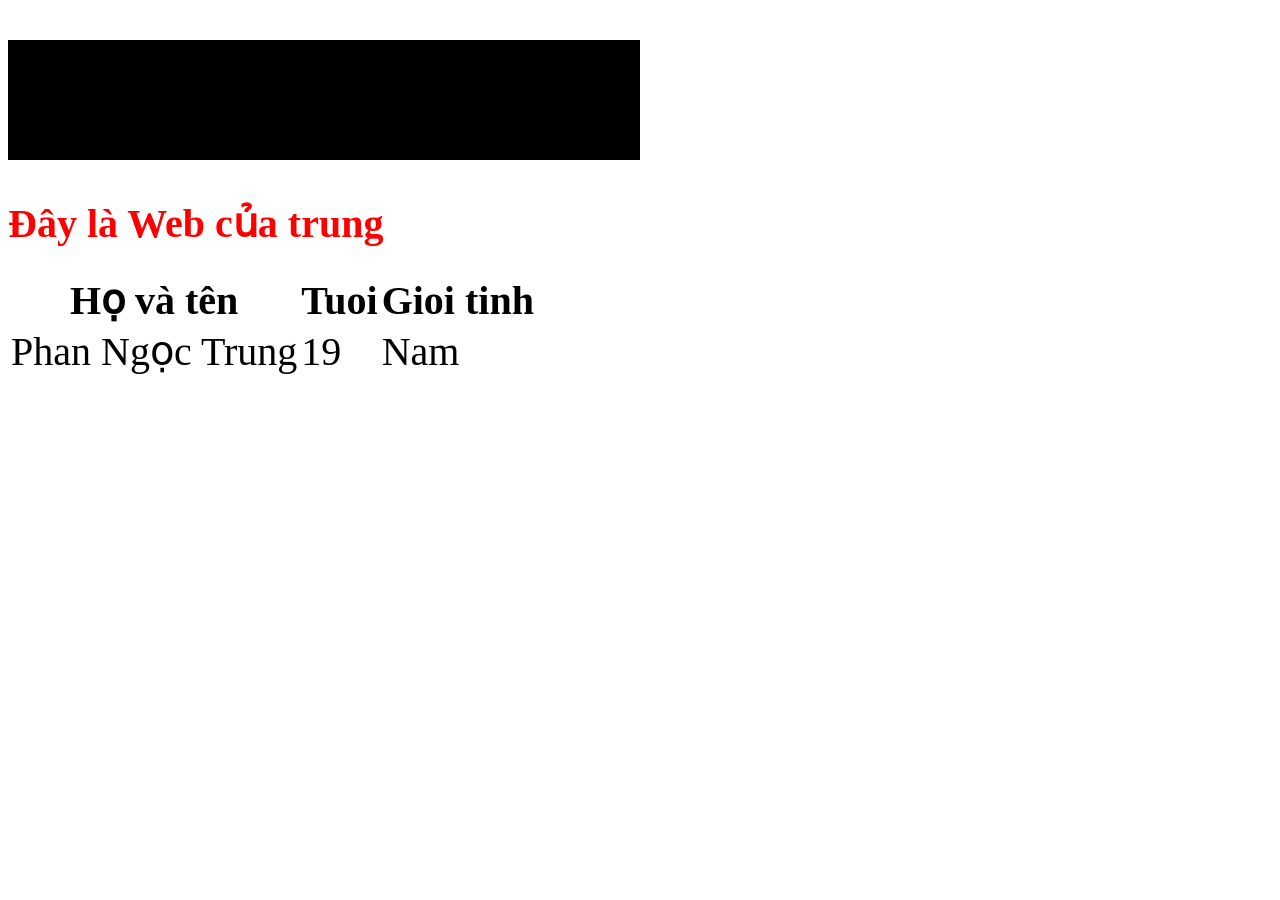
<file: index.html>
<!DOCTYPE html>
<html lang="vi">

<head>
    <link rel="stylesheet" href="style.css">
    <meta charset="UTF-8">
    <meta name="viewport" content="width=device-width, initial-scale=1.0">
    <title>Document</title>
    <style>
        html {
            font-size: 40px;
        }

        #abc {
            width: 50%;
            height: 3rem;
            background-color: black;
        }
    </style>
</head>

<body>
    <p id="abc"></p>
    <h1>Đây là Web của trung</h1>
    <table>
        <thead>
            <th>Họ và tên</th>
            <th>Tuoi</th>
            <th>Gioi tinh</th>
        </thead>
        <tbody>
            <tr>
                <td>Phan Ngọc Trung</td>
                <td>19</td>
                <td>Nam</td>
            </tr>
        </tbody>
    </table>

</body>

</html>
</file>
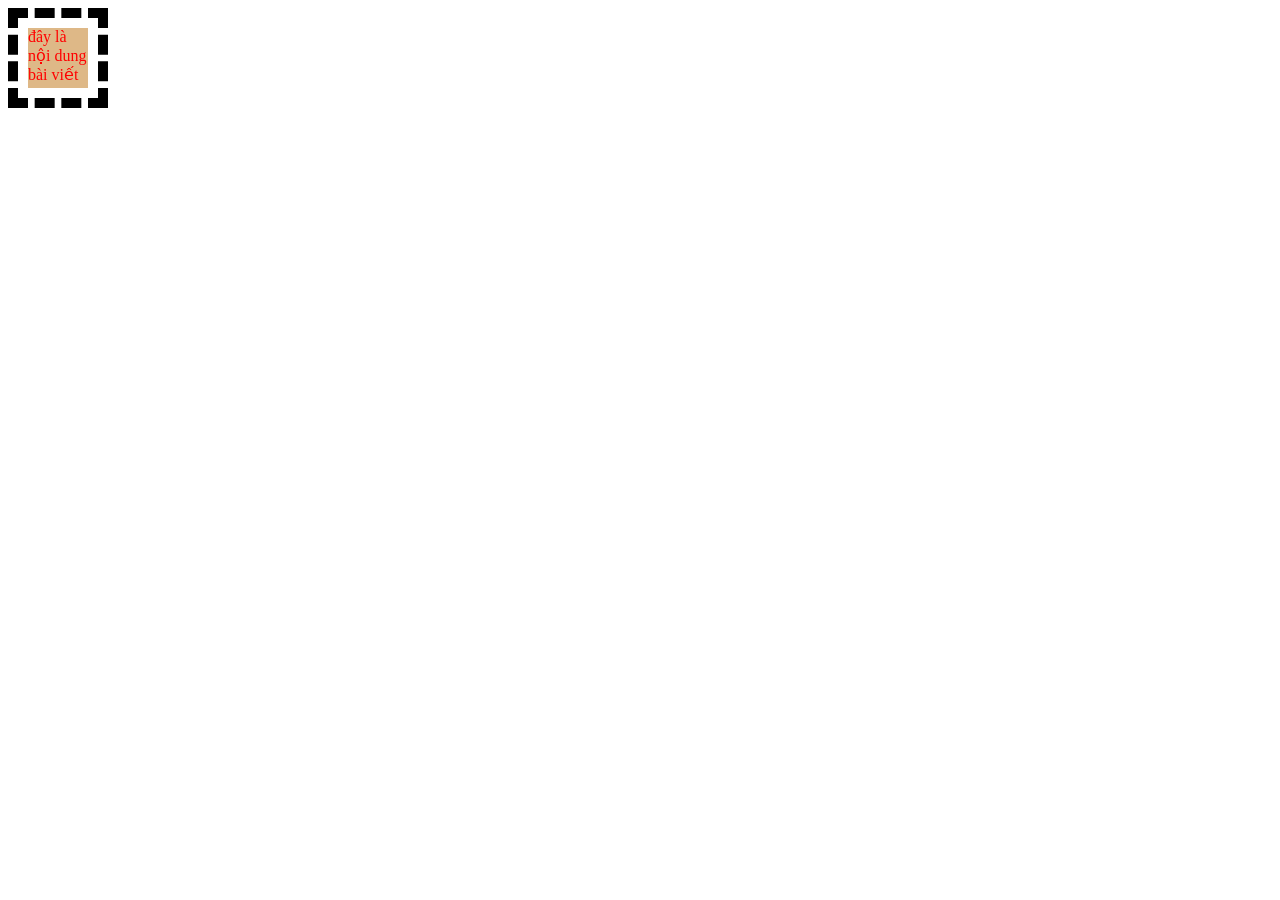
<file: CSSBox-sizing.html>
<!DOCTYPE html>
<html lang="en">
<head>
    <meta charset="UTF-8">
    <meta name="viewport" content="width=device-width, initial-scale=1.0">
    <title>Document</title>
    <style>
        .box
        {
            background-color: burlywood;
            height: 100px;
            width: 100px;
            color: red;
            padding: 10px;
            box-sizing: border-box;
            border: 10px dashed black;
            /* content-box background chỉ đổ trong content
                 padding-box background đổ từ padding trở vào
                 tương tự đối với border-box */
            background-clip:content-box;
            
           
        }
    </style>
</head>
<body>
    <div class="box">
        đây là nội dung bài viết
    </div>
</body>
</html>
</file>
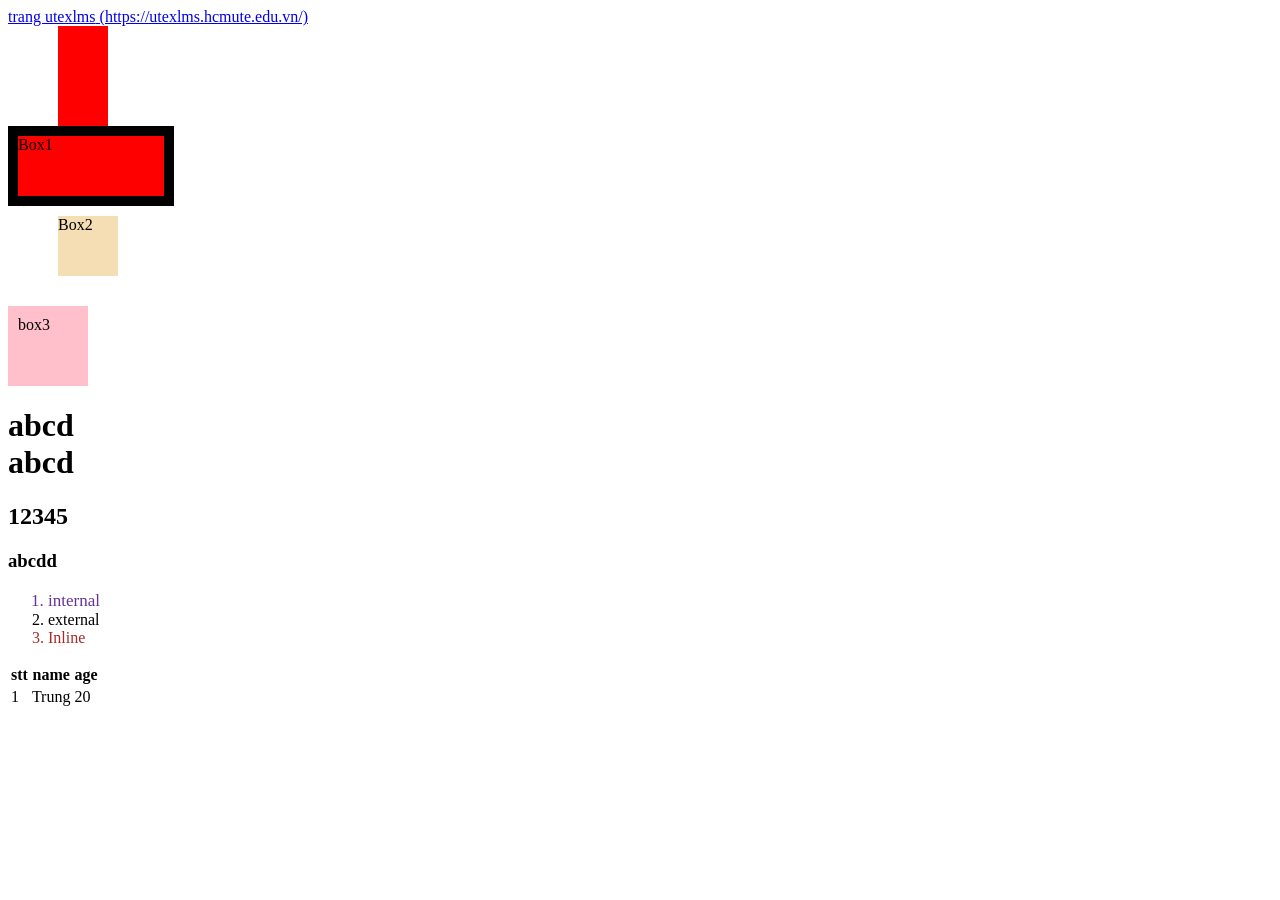
<file: tuhoc.html>
<!DOCTYPE html>
<html lang="en">

<head>
    <meta charset="UTF-8">
    <meta name="viewport" content="width=device-width, initial-scale=1.0">
    <title>atribute</title>
    <link rel="stylesheet" href="main.css">
</head>

<body>
    <a href="https://utexlms.hcmute.edu.vn/">trang utexlms</a>
    <div class="box"></div>
    <div class="box1">
        Box1
    </div>
    <div class="box2">Box2</div>
    <div class="box3">
        box3
    </div>
    <h1>abcd <br> abcd</h1>
    <h2 class="second">12345</h2>
    <h3>abcdd</h3>
    <ol>
        <li style="color:rebeccapurple; font-size: 17px;">internal</li>
        <li>external</li>
        <li>Inline</li>
    </ol>
    <table>
        <thead>
            <th>stt</th>
            <th>name</th>
            <th>age</th>
        </thead>
        <tbody>
            <tr>
                <td>1</td>
                <td>Trung</td>
                <td>20</td>
            </tr>
        </tbody>
    </table>

</body>

</html>
</file>
<file: style.css>
:root {
    --my-color: red;
    --my-size: 40px;
}

h1 {
    color: var(--my-color);
    font-size: var(--my-size);
}
</file>
<file: main.css>
#first {
            color: brown;
        }

        #first.second {
            color: pink;
        }

        /* calc dùng để tính toán như thay vì ghi 170px có thể ghi calc(150px+20px)
         rgba() màu trong suốt
         rgb() màu bình thường
         */
        .box
        {
            width: 100px;
            height: 100px;
            background-color: red;
        }
        .box1 {
            width: calc(10% + 20px);
            height: 60px;
            background-color: red;
            border: 10px solid black;
        }

        .box2 {
            width: 60px;
            height: 60px;
            background-color: wheat;
            margin: 10px 20px 30px 50px;

        }
        .box::before
        {
            content:"";
            display: block;
            width: 50px;
            height: 50px;
            background-color: white;
        }
        .box::after
        {
            content:"";
            display: block;
            width: 50px;
            height: 50px;
            background-color: white;
        }
        /* h1::first-letter
        {
            font-size: 50px;
        } */
        .box3 {
            width: 60px;
            height: 60px;
            background-color: pink;
            padding: 10px 10px 10px
        }
        /* h1::first-line
        {
            color:red;
        } */
        h1::selection
        {
            color:red;
        }
/* hover dùng để thay đổi khi di chuột vào nhưng nó phải cùng độ ưu tiên
    active giống như hover nhưng cần phải giữ chuột */
        /* h1:hover{
            color:blue;
        }
        h2:active
        {
            color:blue;
        } */
        a::after
        {
            content:" (" attr(href) ")";
        }
        li:first-child
        {
            color:red;
        }
        li:last-child
        {
            color:brown;
        }
</file>
